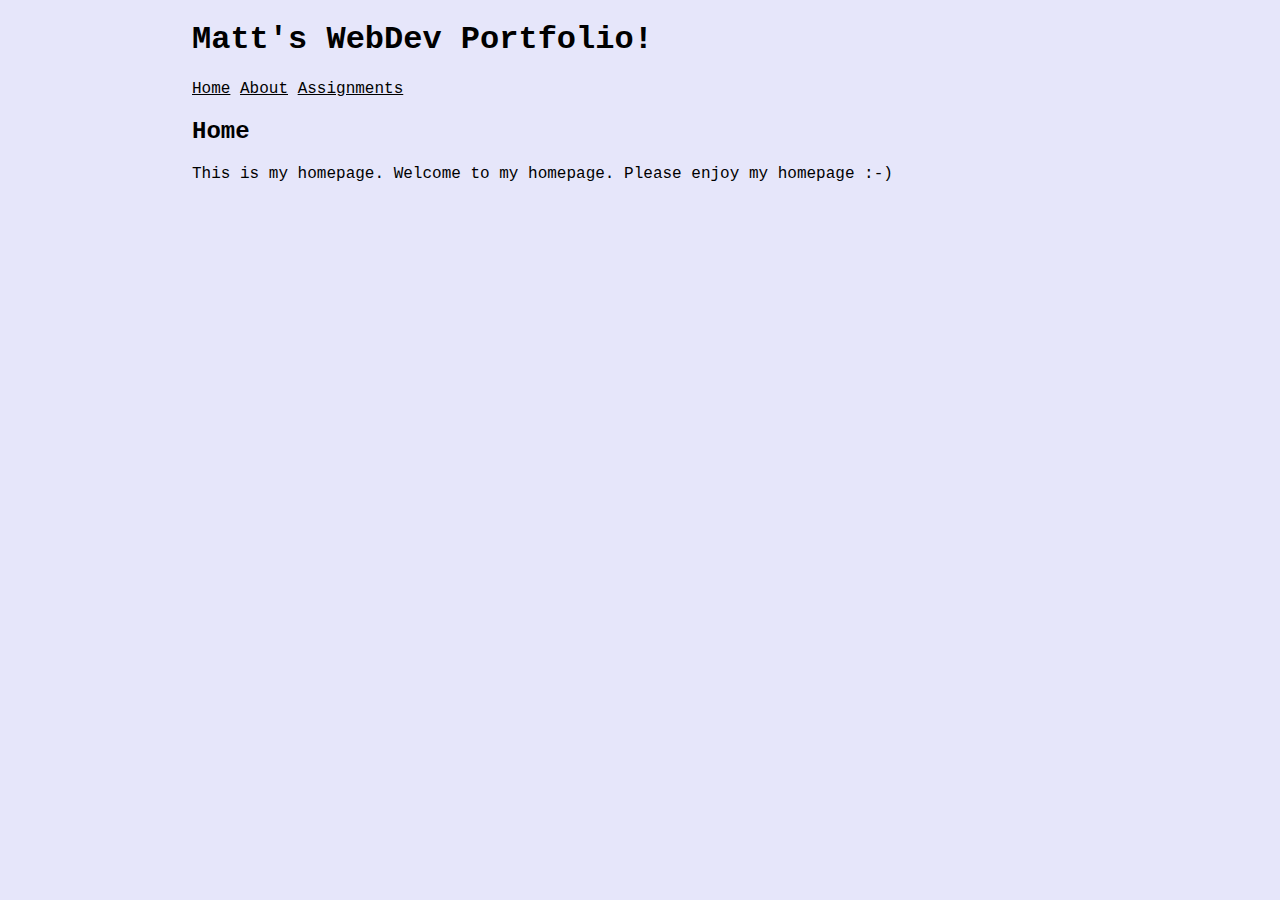
<file: docs/index.html>
<!DOCTYPE html>
<html lang="en">
<head>
    <meta charset="UTF-8">
    <meta name="viewport" content="width=device-width, initial-scale=1.0">
    <title>webdev portfolio</title>
    <link rel="stylesheet" href="css/style.css">
</head>
<body>

    <h1>Matt's WebDev Portfolio!</h1>
    <a href="./index.html">Home</a>
    <a href="./about/index.html">About</a>
    <a href="./assignments/index.html">Assignments</a>
    <br>
    <h2>Home</h2>
    <div>This is my homepage. Welcome to my homepage. Please enjoy my homepage :-)</div>

</body>
</html>
</file>
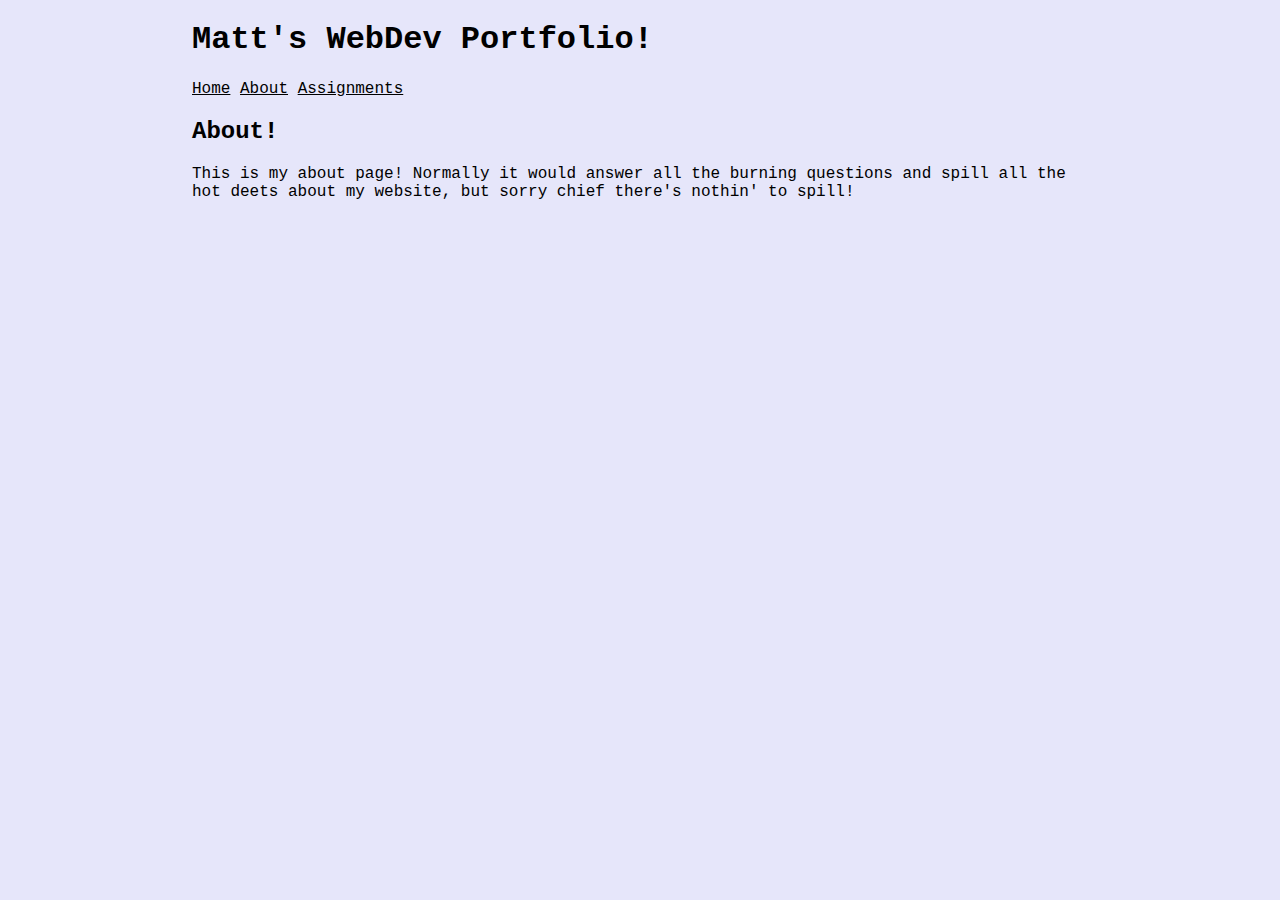
<file: docs/about/index.html>
<!DOCTYPE html>
<html lang="en">
<head>
    <meta charset="UTF-8">
    <meta name="viewport" content="width=device-width, initial-scale=1.0">
    <title>about</title>
    <link rel="stylesheet" href="../css/style.css">
    <link href="https://fonts.googleapis.com/css?family=Varela&display=swap" rel="stylesheet">
</head>
<body>
    
    <h1>Matt's WebDev Portfolio!</h1>
    <a href="../index.html">Home</a>
    <a href="../about/index.html">About</a>
    <a href="../assignments/index.html">Assignments</a>
    <br>
    <h2>About!</h2>
    <div>This is my about page! Normally it would answer all the burning questions and spill all the hot deets about my website, but sorry chief there's nothin' to spill!</div>

</body>
</html>
</file>
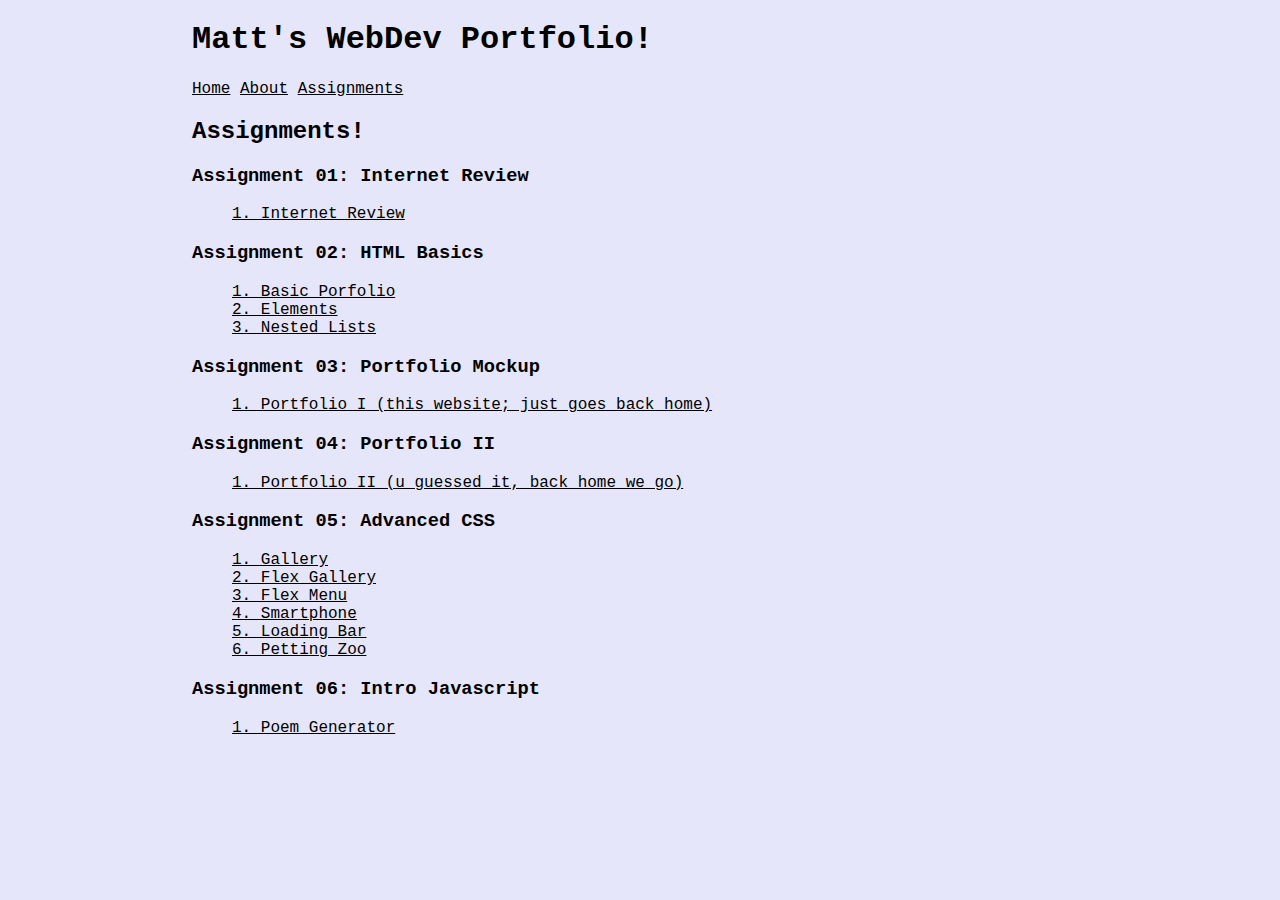
<file: docs/assignments/index.html>
<!DOCTYPE html>
<html lang="en">
<head>
    <meta charset="UTF-8">
    <meta name="viewport" content="width=device-width, initial-scale=1.0">
    <title>assignments</title>
    <link rel="stylesheet" href="../css/style.css">
    <link href="https://fonts.googleapis.com/css?family=Varela&display=swap" rel="stylesheet">
</head>
<body>
    
    <h1>Matt's WebDev Portfolio!</h1>
    <a href="../index.html">Home</a>
    <a href="../about/index.html">About</a>
    <a href="../assignments/index.html">Assignments</a>
    <br>
    <h2>Assignments!</h2>
    <h3>Assignment 01: Internet Review</h3>
    <ol>
        <a href="../assignments/01-InternetReview/">1. Internet Review</a>
    </ol> 
    <h3>Assignment 02: HTML Basics</h3>
    <ol>
        <a href="./02-HTMLBasics/basic-portfolio.html">1. Basic Porfolio</a>
        <br>
        <a href="./02-HTMLBasics/elements.html">2. Elements</a>
        <br>
        <a href="./02-HTMLBasics/nested-lists.html">3. Nested Lists</a>
    </ol>
    <h3>Assignment 03: Portfolio Mockup</h3>
    <ol>
        <a href="../index.html">1. Portfolio I (this website; just goes back home)</a>
    </ol>
    <h3>Assignment 04: Portfolio II</h3>
    <ol>
        <a href="../index.html">1. Portfolio II (u guessed it, back home we go)</a>
    </ol>
    <h3>Assignment 05: Advanced CSS</h3>
    <ol>
        <a href="./05-AdvancedCSS/gallery.html">1. Gallery</a>
        <br>
        <a href="./05-AdvancedCSS/flex-gallery.html">2. Flex Gallery</a>
        <br>
        <a href="./05-AdvancedCSS/flex-menu.html">3. Flex Menu</a>
        <br>
        <a href="./05-AdvancedCSS/smartphone.html">4. Smartphone</a>
        <br>
        <a href="./05-AdvancedCSS/loading-bar.html">5. Loading Bar</a>
        <br>
        <a href="./05-AdvancedCSS/petting-zoo.html">6. Petting Zoo</a>
        <br>
    </ol>
    <h3>Assignment 06: Intro Javascript</h3>
    <ol>
        <a href="./06-IntroJavascript/">1. Poem Generator</a>
    </ol>

</body>
</html>
</file>
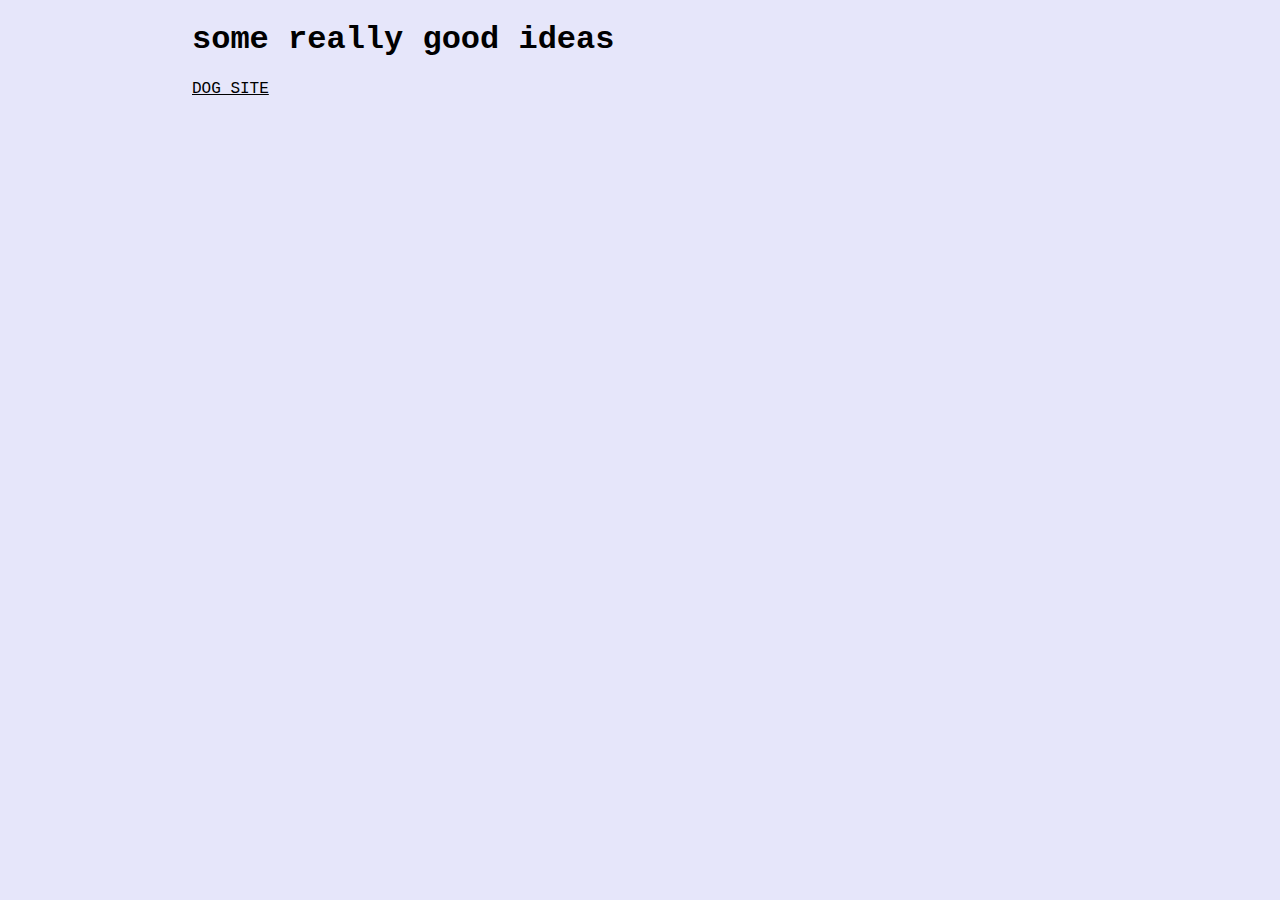
<file: docs/sketches/index.html>
<!DOCTYPE html>
<html lang="en">
<head>
    <meta charset="UTF-8">
    <meta name="viewport" content="width=device-width, initial-scale=1.0">
    <title>good ideas</title>
    <link rel="stylesheet" href="../css/style.css">
    <link href="https://fonts.googleapis.com/css?family=Varela&display=swap" rel="stylesheet">
</head>
<body>
    
    <h1>some really good ideas</h1>

    <a href="../sketches/DOG-SITE/">DOG SITE</a>

</body>
</html>
</file>
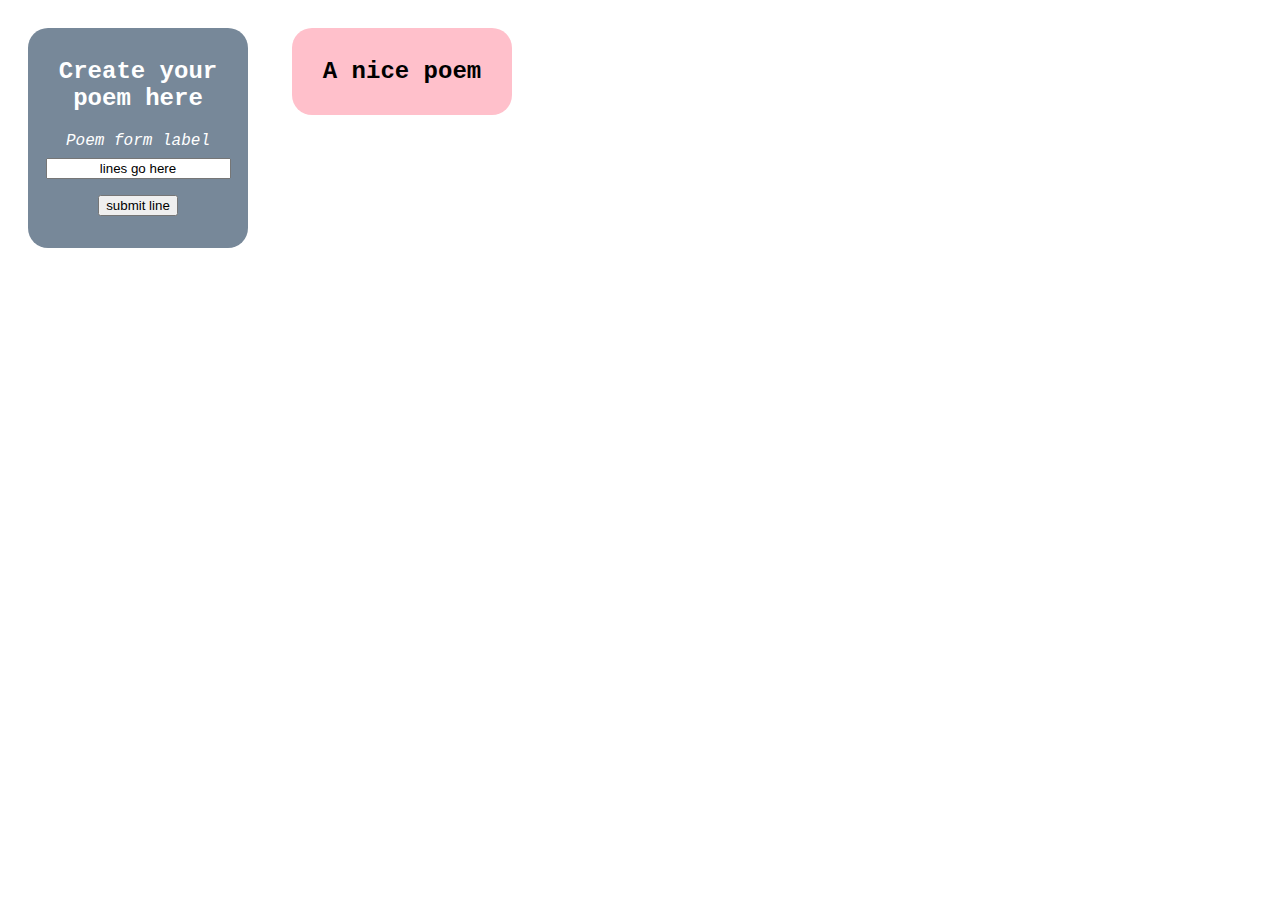
<file: docs/assignments/06-IntroJavascript/index.html>
<!DOCTYPE html>
<html lang="en">
<head>
    <meta charset="UTF-8">
    <meta name="viewport" content="width=device-width, initial-scale=1.0">
    <title>Intro Javascript</title>
    <link rel="stylesheet" href="./css/style.css">
</head>
<body>
    
    <div class="container" id="left">
        <h2>Create your poem here</h2>
        <form>
            <label for="text-input"><em>Poem form label</em></label>
            <br>
            <input type="text" id="text-input" name="text-input" value="lines go here">
            <br>
            <input type="button" id="button" value="submit line">
        </form>
    </div>
        
    <div class="container" id="right">
        <h2>A nice poem</h2>
        <p id="text-display"></p>
    </div>
    <script src="./js/input.js"></script>

</body>
</html>
</file>
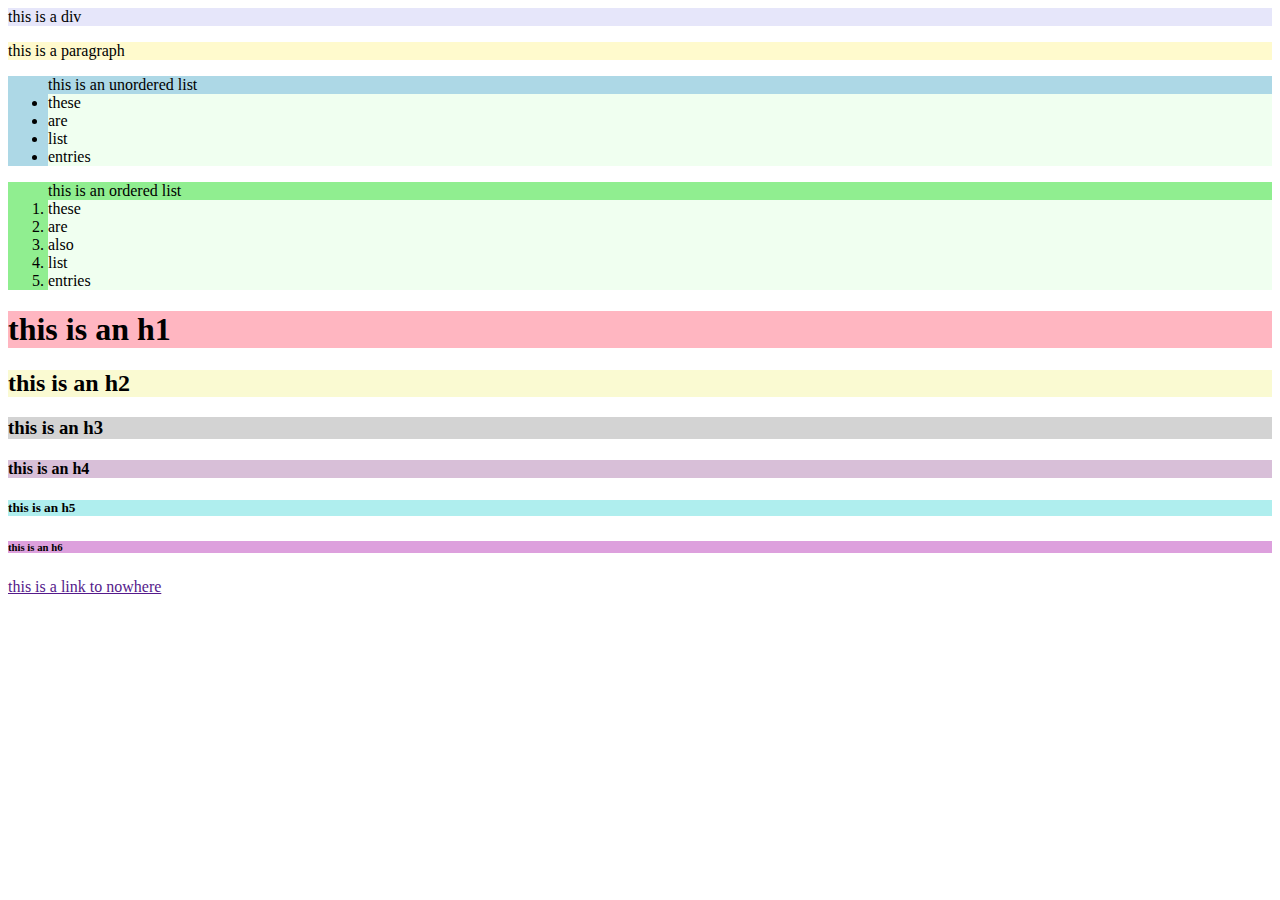
<file: docs/assignments/02-HTMLBasics/elements.html>
<!DOCTYPE html>
<html lang="en">
<head>
    <meta charset="UTF-8">
    <meta name="viewport" content="width=device-width, initial-scale=1.0">
    <title>html elements</title>
    <style>
          div {
        background-color: lavender;
        }

        p {
        background-color: lemonchiffon;
        }

        ul {
        background-color: lightblue;
        }

        ol {
        background-color: lightgreen;
        }

        li {
        background-color: honeydew;
        }

        h1 {
        background-color: lightpink;
        }

        h2 {
        background-color: lightgoldenrodyellow;
        }

        h3 {
        background-color: lightgray;
        }

        h4 {
        background-color: thistle;
        }

        h5 {
        background-color: paleturquoise;
        }

        h6 {
        background-color: plum;
        }
    </style>
</head>
<body>
    
    <div>this is a div</div>

    <p>this is a paragraph</p>

    <ul>this is an unordered list

        <li>these</li>
        <li>are</li>
        <li>list</li>
        <li>entries</li>

    </ul>

    <ol>this is an ordered list

        <li>these</li>
        <li>are</li>
        <li>also</li>
        <li>list</li> 
        <li>entries</li>

    </ol>

    <h1>this is an h1</h1>
    <h2>this is an h2</h2>
    <h3>this is an h3</h3>
    <h4>this is an h4</h4>
    <h5>this is an h5</h5>
    <h6>this is an h6</h6>

    <a href="">this is a link to nowhere</a>

</body>
</html>
</file>
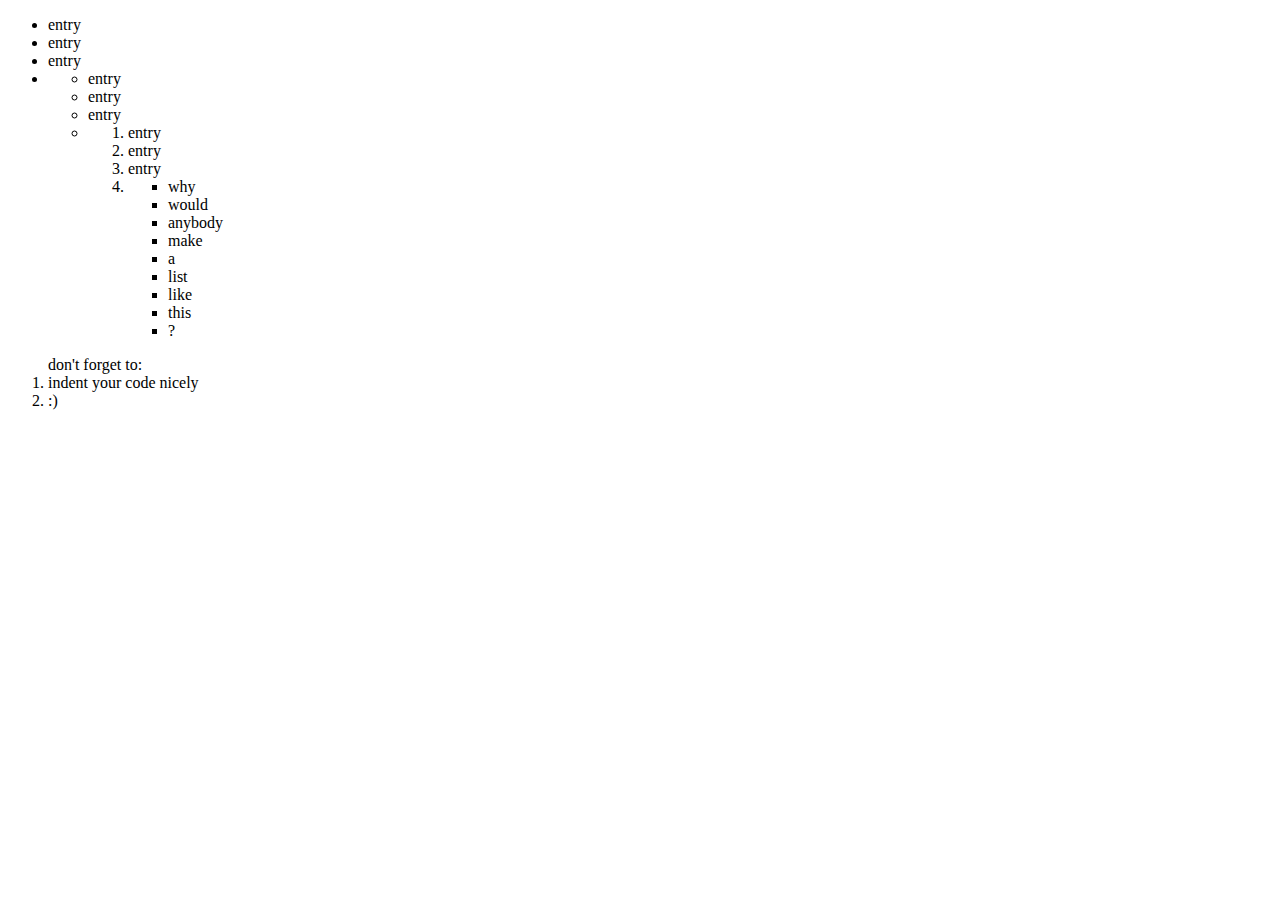
<file: docs/assignments/02-HTMLBasics/nested-lists.html>
<!DOCTYPE html>
<html lang="en">
<head>
    <meta charset="UTF-8">
    <meta name="viewport" content="width=device-width, initial-scale=1.0">
    <title>nested lists</title>
</head>
<body>
    
    <ul>
        <li>entry</li>
        <li>entry</li>
        <li>entry</li>
        <li>
            <ul>
                <li>entry</li>
                <li>entry</li>
                <li>entry</li>
                <li>
                    <ol>
                        <li>entry</li>
                        <li>entry</li>
                        <li>entry</li>
                        <li>
                            <ul>
                                <li>why</li>   
                                <li>would</li>
                                <li>anybody</li>
                                <li>make</li>
                                <li>a</li>
                                <li>list</li>
                                <li>like</li>
                                <li>this</li>
                                <li>?</li>                          
                            </ul>
                        </li>
                    </ol>
                </li>
            </ul>
        </li>
    </ul>

<ol>don't forget to:
    <li>indent your code nicely</li>
    <li>:)</li>
</ol>

</body>
</html>
</file>
<file: docs/css/style.css>
body {
    padding: 0;
    margin: 0 auto;
    background: lavender;
    font-family: 'Courier New', Courier, monospace;
    width: 70vw;
}

a   {
    color: black;
}

a:hover {
    color: teal;
}

a:visited   {
    color: black;
}
</file>
<file: docs/assignments/06-IntroJavascript/css/style.css>
.container {
    vertical-align: top;
    display: inline-block;
    font-family: 'Courier New', Courier, monospace;
    width: 200px;
    height: 200px;
    border-radius: 20px;
    padding: 10px;
    margin: 20px;
    box-shadow: 0px 0px 0px gray;
    transition: box-shadow 0.5s;
    text-align: center;
}

input {
    text-align: center;
}

#left {
    background: lightslategray;
    color: white;
}

#left:hover {
    box-shadow: -3px -3px 20px 5px black;
}

#right {
    background: pink;
    color: black;
    height: auto;
    word-wrap: break-word;
}

#right:hover {
    box-shadow: 3px 3px 20px 5px black;
}

form > * {
    margin: 8px 0;
}
</file>
